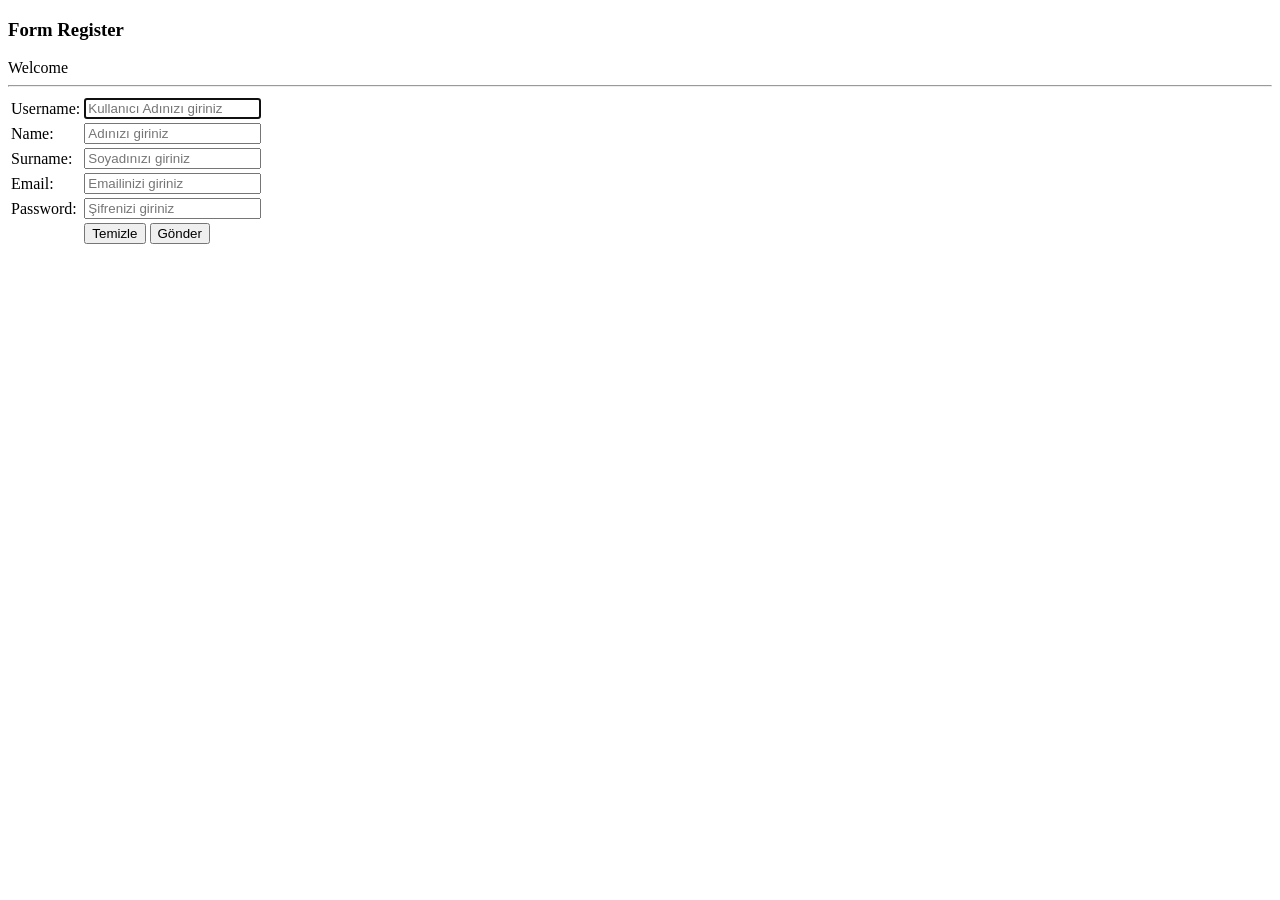
<file: index.html>
<!DOCTYPE html>
<html lang="en">

<head>
    <meta charset="UTF-8">
    <meta name="viewport" content="width=device-width, initial-scale=1.0">
    <title>Document</title>
</head>

<body>
    <h3 class="header">Form Register</h3>
    <div class="title">Welcome</div>
    <form>
        <hr>
        <table>

            <tr>
                <div class="login_register_form">
                    <td><label for="uname">Username:</label></td>
                    <td>
                        <input type="text" class="input" id="uname" name="uname" required
                            placeholder="Kullanıcı Adınızı giriniz" title="Kullanıcı Adınızı giriniz" autofocus>
                    </td>
                </div>
            </tr>


            <tr>
                <div class="login_register_form">
                    <td><label for="name">Name:</label></td>
                    <td>
                        <input type="text" class="input" id="name" name="uname" required placeholder="Adınızı giriniz"
                            title="Adınızı giriniz" autofocus>
                    </td>
                </div>
            </tr>
            <tr>
                <div class="login_register_form">
                    <td><label for="surname">Surname:</label></td>
                    <td>
                        <input type="text" class="input" id="surname" name="usurname" required
                            placeholder="Soyadınızı giriniz" title="Soyadınızı giriniz">
                    </td>
                </div>
            </tr>

            <!-- email -->
            <tr>
                <div class="login_register_form">
                    <td><label for="uemail">Email:</label></td>
                    <td>
                        <input type="email" class="input" id="uemail" name="uemail" required
                            placeholder="Emailinizi giriniz" title="Emailinizi giriniz">
                    </td>
                </div>
            </tr>

            <!-- password -->

            <tr>
                <div class="login_register_form"></div>
                <td><label for="upassword">Password:</label></td>
                <td>
                    <input type="password" class="input" id="upassword" name="upassword" required
                        placeholder="Şifrenizi giriniz" title="Şifrenizi giriniz" minlength="3" maxlength="10"
                        pattern="[a-zA-Z0-9]{3,10}">
                </td>
                </div>
            </tr>
            <!-- button -->
            <tr>
                <div class="login_register_form"></div>
                <td></label></td>
                <td> <button type="submit">Temizle</button>
                    <button type="submit">Gönder</button>
                </td>
                </div>
            </tr>
        </table>
    </form>






</body>

</html>
</file>
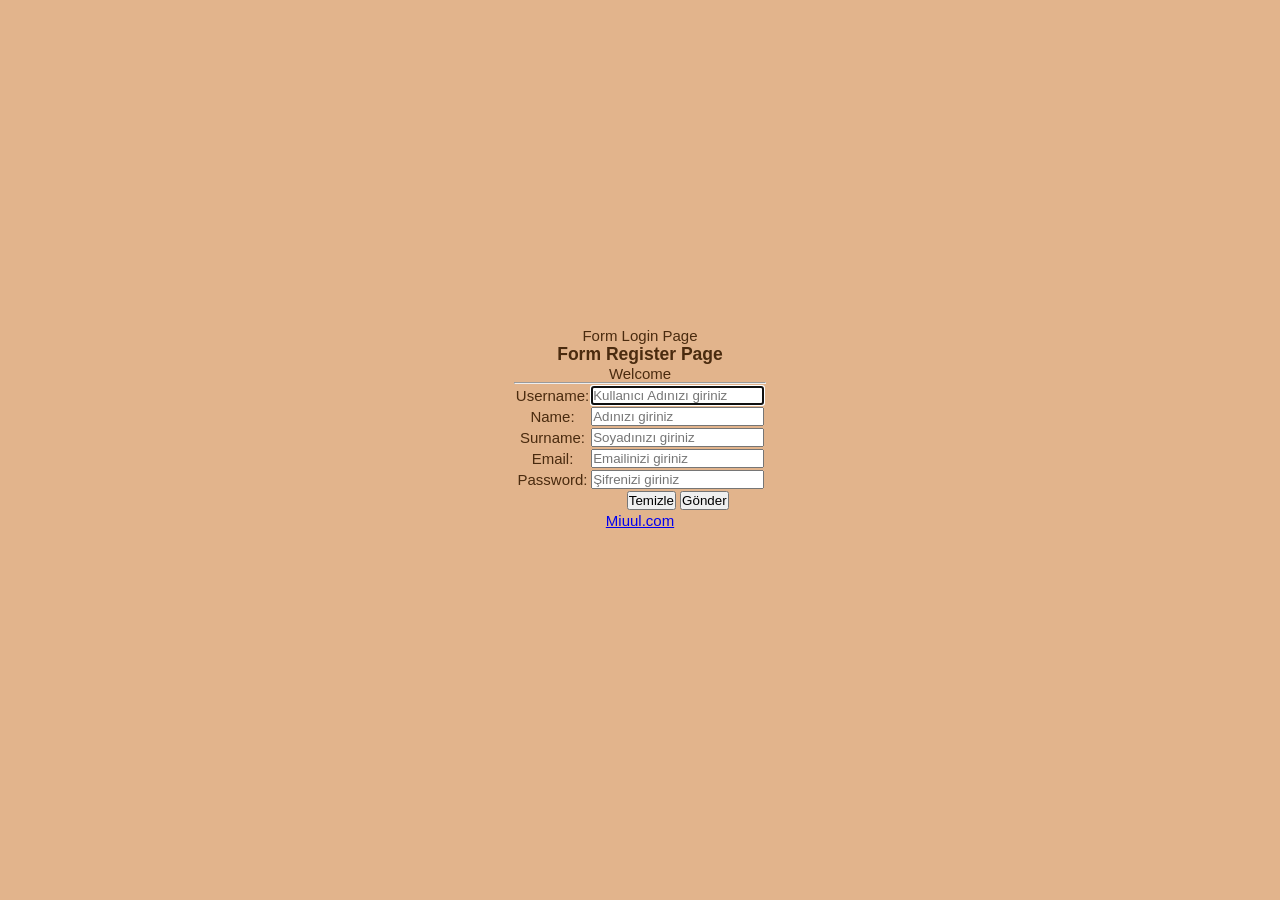
<file: LoginForm.html>
<!DOCTYPE html>
<html lang="en">

<head>
    <meta charset="UTF-8">
    <meta name="viewport" content="width=device-width, initial-scale=1.0">
    <title>Document</title>
    <link rel="stylesheet" href="Login.css">
</head>

<body>
    <noscript>Your browser does not support javascript</noscript>
    <div class="miuul_Login_Form">
        <div class="miuul_logo"></div>
        <div class="miuul_title">Form Login Page



        </div>

    </div>


    <h3 class="header">Form Register Page</h3>
    <div class="title">Welcome</div>
    <form>
        <hr>
        <table>

            <tr>
                <div class="login_register_form">
                    <td><label for="uname">Username:</label></td>
                    <td>
                        <input type="text" class="input" id="uname" name="uname" required
                            placeholder="Kullanıcı Adınızı giriniz" title="Kullanıcı Adınızı giriniz" autofocus>
                    </td>
                </div>
            </tr>


            <tr>
                <div class="login_register_form">
                    <td><label for="name">Name:</label></td>
                    <td>
                        <input type="text" class="input" id="name" name="uname" required placeholder="Adınızı giriniz"
                            title="Adınızı giriniz" autofocus>
                    </td>
                </div>
            </tr>
            <tr>
                <div class="login_register_form">
                    <td><label for="surname">Surname:</label></td>
                    <td>
                        <input type="text" class="input" id="surname" name="usurname" required
                            placeholder="Soyadınızı giriniz" title="Soyadınızı giriniz">
                    </td>
                </div>
            </tr>

            <!-- email  -->
            <tr>
                <div class="login_register_form">
                    <td><label for="uemail">Email:</label></td>
                    <td>
                        <input type="email" class="input" id="uemail" name="uemail" required
                            placeholder="Emailinizi giriniz" title="Emailinizi giriniz">
                    </td>
                </div>
            </tr>

            <!-- password -->

            <tr>
                <div class="login_register_form"></div>
                <td><label for="upassword">Password:</label></td>
                <td>
                    <input type="password" class="input" id="upassword" name="upassword" required
                        placeholder="Şifrenizi giriniz" title="Şifrenizi giriniz" minlength="3" maxlength="10"
                        pattern="[a-zA-Z0-9]{3,10}">
                </td>
                </div>
            </tr>
            <!-- button -->
            <tr>
                <div class="login_register_form"></div>
                <td></label></td>
                <td> <button type="submit">Temizle</button>
                    <button type="submit">Gönder</button>

                </td>
                </div>
            </tr>
        </table>
    </form>
    <div class="link">
        <a href="https://miuul.com/" target="_blank">Miuul.com</a>
    </div>






</body>

</html>
</file>
<file: Login.css>
* {
    margin: 0;
    padding: 0;
    box-sizing: border-box;
}

html {
    font-size: 15px;

}

:root {
    --template_bg: rgb(226, 180, 140);
    --template_color: rgb(74, 43, 15);

}

body {
    font-family: 'Roboto', sans-serif;
    background-color: var(--template_bg);
    width: 100%;
    height: 95vh;
    display: flex;
    flex-direction: column;
    text-align: center;
    justify-content: center;
    overflow: hidden;
    place-items: center;
    color: var(--template_color);

}
</file>
